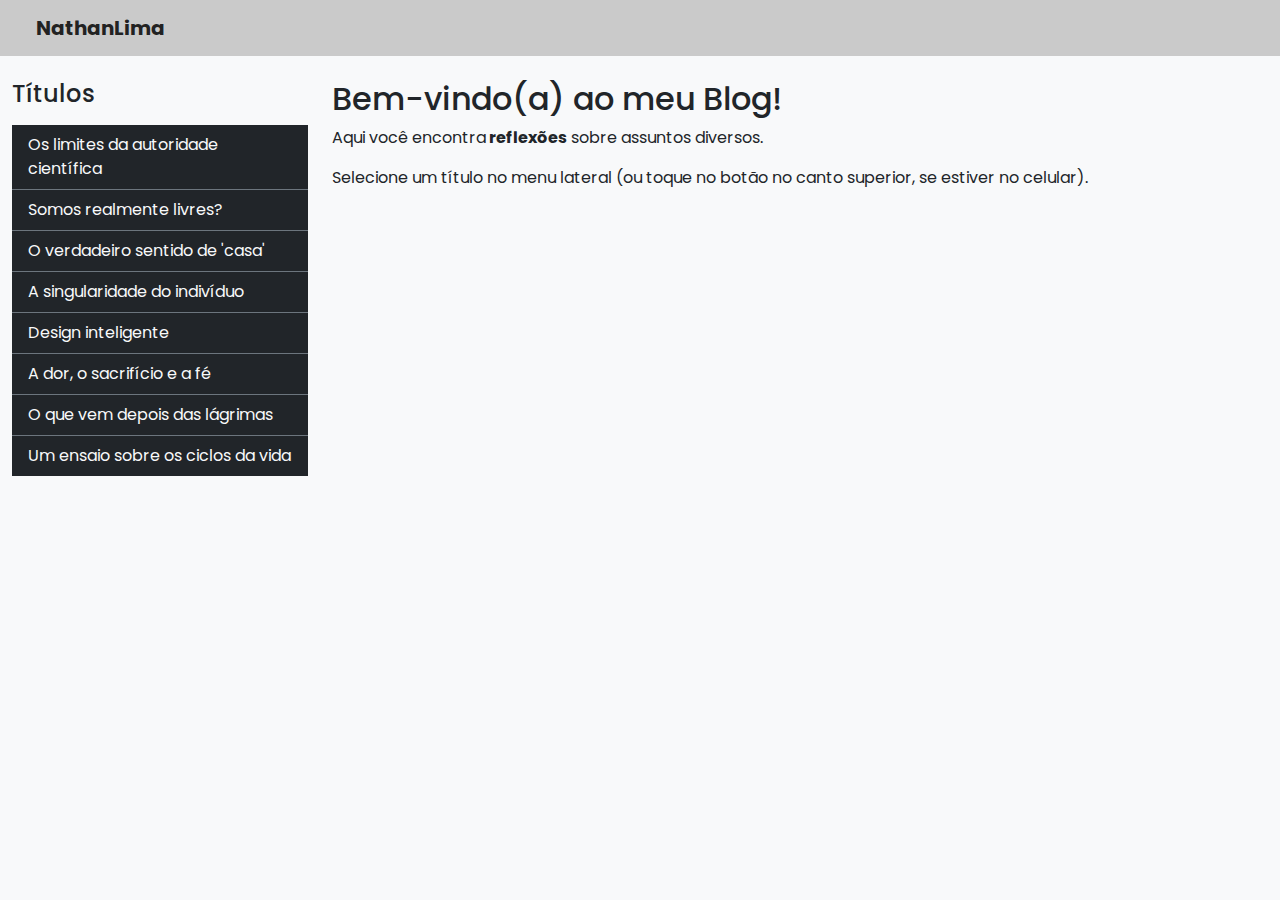
<file: Blog/index.html>
<!DOCTYPE html>
<html lang="pt-br">
<head>
  <meta charset="UTF-8" />
  <meta name="viewport" content="width=device-width, initial-scale=1" />
  <title>Blog Nathan Lima</title>
  <link href="https://cdn.jsdelivr.net/npm/bootstrap@5.3.2/dist/css/bootstrap.min.css" rel="stylesheet" />
  <link rel="stylesheet" href="recursos/style.css" />
</head>
<body class="bg-dark text-light">

  <!-- Navbar -->
  <nav class="navbar navbar-dark bg-black px-4">
    <div class="container-fluid">
      <a class="navbar-brand" href="#">NathanLima</a>
      <!-- Botão modo claro/escuro -->
      <button id="toggle-theme" class="btn btn-outline-light ms-2 d-md-none" title="Alternar modo claro/escuro">
        <span id="theme-icon" class="bi bi-sun"></span>
      </button>
      <!-- Botão offcanvas (mobile) -->
      <button class="navbar-toggler d-md-none" type="button" data-bs-toggle="offcanvas" data-bs-target="#offcanvasMenu">
        <span class="navbar-toggler-icon"></span>
      </button>
    </div>
  </nav>

  <!-- Offcanvas Menu (Mobile) -->
  <div class="offcanvas offcanvas-start bg-dark text-light" tabindex="-1" id="offcanvasMenu">
    <div class="offcanvas-header">
      <h5 class="offcanvas-title">Títulos</h5>
      <button type="button" class="btn-close btn-close-white" data-bs-dismiss="offcanvas"></button>
    </div>
    <div class="offcanvas-body">
      <ul class="list-group list-group-flush">
        <li class="list-group-item bg-dark text-light border-secondary">
          <a href="#" onclick="carregarArtigo('limites')" data-bs-dismiss="offcanvas" class="text-decoration-none text-light">Os limites da autoridade científica</a>
        </li>
        <li class="list-group-item bg-dark text-light border-secondary">
          <a href="#" onclick="carregarArtigo('livre')" data-bs-dismiss="offcanvas" class="text-decoration-none text-light">Somos realmente livres?</a>
        </li>
        <li class="list-group-item bg-dark text-light border-secondary">
          <a href="#" onclick="carregarArtigo('casa')" data-bs-dismiss="offcanvas" class="text-decoration-none text-light">O verdadeiro sentido de 'casa'</a>
        </li>
        <li class="list-group-item bg-dark text-light border-secondary">
          <a href="#" onclick="carregarArtigo('singularidade')" data-bs-dismiss="offcanvas" class="text-decoration-none text-light">A singularidade do indivíduo</a>
        </li>
        <li class="list-group-item bg-dark text-light border-secondary">
          <a href="#" onclick="carregarArtigo('design')" data-bs-dismiss="offcanvas" class="text-decoration-none text-light">Design inteligente</a>
        </li>
        <li class="list-group-item bg-dark text-light border-secondary">
          <a href="#" onclick="carregarArtigo('sustentabilidade')" data-bs-dismiss="offcanvas" class="text-decoration-none text-light">A dor, o sacrifício e a fé</a>
        </li>
        <li class="list-group-item bg-dark text-light border-secondary">
          <a href="#" onclick="carregarArtigo('lagrimas')" data-bs-dismiss="offcanvas" class="text-decoration-none text-light">O que vem depois das lágrimas</a>
        </li>
        <li class="list-group-item bg-dark text-light border-secondary">
          <a href="#" onclick="carregarArtigo('ciclos')" data-bs-dismiss="offcanvas" class="text-decoration-none text-light">Um ensaio sobre os ciclos da vida</a>
        </li>
      </ul>
    </div>
  </div>

  <!-- Conteúdo da página -->
  <div class="container-fluid">
    <div class="row mt-4">
      
      <!-- Menu lateral (somente desktop) -->
      <aside class="col-md-3 d-none d-md-block mb-4">
        <h4 class="mb-3">Títulos</h4>
        <ul class="list-group list-group-flush">
          <li class="list-group-item bg-dark text-light border-secondary">
            <a href="#" onclick="carregarArtigo('limites')" class="text-decoration-none text-light">Os limites da autoridade científica</a>
          </li>
          <li class="list-group-item bg-dark text-light border-secondary">
            <a href="#" onclick="carregarArtigo('livre')" class="text-decoration-none text-light">Somos realmente livres?</a>
          </li>
          <li class="list-group-item bg-dark text-light border-secondary">
            <a href="#" onclick="carregarArtigo('casa')" class="text-decoration-none text-light">O verdadeiro sentido de 'casa'</a>
          </li>
          <li class="list-group-item bg-dark text-light border-secondary">
            <a href="#" onclick="carregarArtigo('singularidade')" class="text-decoration-none text-light">A singularidade do indivíduo</a>
          </li>
          <li class="list-group-item bg-dark text-light border-secondary">
            <a href="#" onclick="carregarArtigo('design')" class="text-decoration-none text-light">Design inteligente</a>
          </li>
          <li class="list-group-item bg-dark text-light border-secondary">
            <a href="#" onclick="carregarArtigo('sustentabilidade')" class="text-decoration-none text-light">A dor, o sacrifício e a fé</a>
          </li>
          <li class="list-group-item bg-dark text-light border-secondary">
            <a href="#" onclick="carregarArtigo('lagrimas')" class="text-decoration-none text-light">O que vem depois das lágrimas</a>
          </li>
          <li class="list-group-item bg-dark text-light border-secondary">
            <a href="#" onclick="carregarArtigo('ciclos')" class="text-decoration-none text-light">Um ensaio sobre os ciclos da vida</a>
          </li>
        </ul>
      </aside>

      <!-- Área de conteúdo principal -->
      <main class="col-md-9" id="conteudo-artigo">
        <h2>Bem-vindo(a) ao meu Blog!</h2>
        <p>Aqui você encontra<strong> reflexões</strong> sobre assuntos diversos.</p>
        <p>Selecione um título no menu lateral (ou toque no botão no canto superior, se estiver no celular).</p>
      </main>
    </div>
  </div>

  <!-- Bootstrap JS -->
  <script src="https://cdn.jsdelivr.net/npm/bootstrap@5.3.2/dist/js/bootstrap.bundle.min.js"></script>
  <!-- <link rel="stylesheet" href="https://cdn.jsdelivr.net/npm/bootstrap-icons@1.11.3/font/bootstrap-icons.css"> -->

  <!-- Script de carregamento de artigos -->
  <script>
    function setTheme(isDark) {
      const body = document.body;
      if (isDark) {
        body.classList.add('bg-dark', 'text-light');
        body.classList.remove('bg-light', 'text-dark');
        document.getElementById('theme-icon').className = 'bi bi-sun';
      } else {
        body.classList.add('bg-light', 'text-dark');
        body.classList.remove('bg-dark', 'text-light');
        document.getElementById('theme-icon').className = 'bi bi-moon';
      }
      localStorage.setItem('theme', isDark ? 'dark' : 'light');
    }

    // Detecta preferência inicial
    (function() {
      const savedTheme = localStorage.getItem('theme');
      const prefersDark = window.matchMedia('(prefers-color-scheme: dark)').matches;
      setTheme(savedTheme === 'dark' || (!savedTheme && prefersDark));
    })();

    document.getElementById('toggle-theme').addEventListener('click', function() {
      const isDark = document.body.classList.contains('bg-dark');
      setTheme(!isDark);
    });

    document.addEventListener('contextmenu', function(e) {
      e.preventDefault();
    });
    document.onselectstart = function() { return false; };
    document.addEventListener('keydown', function(e) {
    // Bloqueia Print Screen (código 44 em alguns navegadores)
    if (e.key === 'PrintScreen' || e.keyCode === 44) {
        e.preventDefault();
        alert('Capturas de tela não são permitidas!');
    }
    });
    function carregarArtigo(artigoId) {
    const artigos = {
    limites:`
    <div class="artigo-conteudo">
      <h2>Pode a ciência encerrar um debate sobre o livre-arbítrio? Um ensaio sobre os limites da autoridade científica</h2>
      <p class="text-secondary">Publicado em 17/05/2025 por Nathan Lima</p>
      <img src="imagens/limites.png" alt="Limites da ciência" class="artigo-imagem"/>
      <p>Ainda sobre o neurocientista Robert Sapolsky, me chamou a atenção uma afirmação que merece mais uma reflexão. Segundo ele, o ônus da prova sobre a existência do livre-arbítrio recai sobre aqueles que acreditam nele. Para Sapolsky, não se pode sequer falar em liberdade de escolha sem antes apresentar evidências biológicas que a sustentem. Trata-se de um ponto de vista ousado — e, ao meu ver, limitado.</p>
      <p>Sapolsky é uma autoridade reconhecida na biologia do comportamento. Sua obra traz contribuições valiosas para a compreensão de como o cérebro e o ambiente moldam decisões humanas. No entanto, cabe perguntar: será que ele tem autoridade para redefinir o conceito de liberdade a partir de uma única perspectiva, a científica-biológica?</p>
      <p>A liberdade é um conceito multidimensional. Ela se expressa na filosofia, na teologia, no direito, na ética e na experiência cotidiana. Reduzi-la a impulsos elétricos, redes neurais ou desequilíbrios hormonais é um reducionismo perigoso, pois exclui outras formas legítimas de conhecimento.</p>
      <p>Quando Sapolsky exige que se prove cientificamente o livre-arbítrio antes de considerá-lo real, ele comete um erro metodológico: a ciência empírica, por natureza, não está equipada para lidar com aspectos subjetivos e existenciais da vida humana. Ela pode medir impulsos cerebrais, mas não pode medir a consciência do bem e do mal, a experiência de arrependimento, ou o peso moral de uma decisão. O próprio amor, a culpa ou o senso de justiça escapam da régua e da lupa científica — e nem por isso os negamos.</p>
      <p>Essa postura revela algo maior: um tipo de <strong>cientificismo</strong> — a crença de que somente a ciência pode produzir conhecimento válido. Mas isso é, por si só, uma crença, e não uma conclusão científica. Como advertiu o filósofo Karl Popper, a ciência que se fecha à filosofia se transforma em dogma. Thomas Nagel, outro pensador influente, afirma que o ser humano não pode ser plenamente compreendido "de fora", como um objeto qualquer, pois há uma realidade “de dentro” — a consciência — que só pode ser vivida.</p>
      <p>Ao dizer que não acredita no livre-arbítrio porque ninguém provou biologicamente sua existência, Sapolsky inverte a lógica: ele assume que o homem é um robô biológico até que se prove o contrário. Mas será que não é mais razoável partir daquilo que todos experimentamos diariamente — a liberdade de escolha — e então investigar os fatores que a limitam ou influenciam, sem negá-la de saída?</p>
      <p>Do ponto de vista da fé cristã, como já expressei em outra reflexão, a liberdade é pressuposto para o relacionamento entre Deus e o ser humano. Desde o Éden, a narrativa bíblica pressupõe escolhas, consequências, responsabilidade e redenção. O bem e o mal são reais, e a resposta humana a eles também é.</p>
      <p>Sapolsky pode nos ajudar a entender como tomamos decisões, mas não tem autoridade para dizer por que escolhemos — ou se essas escolhas são reais. Isso pertence a um campo que a ciência, sozinha, não pode sondar. A liberdade humana, não cabe em um tubo de ensaio.</p>

    </div>
    `,
    livre: `
    <div class="artigo-conteudo">
        <h2>Somos realmente livres? Uma reflexão sobre o livre-arbítrio</h2>
        <p class="text-secondary">Publicado em 25/04/2025 por Nathan Lima</p>
        <img src="imagens/escolha.png" alt="Livre-arbítrio" class="artigo-imagem" />
        <p>Recentemente, assisti a uma matéria da BBC News sobre o pensamento de Robert Sapolsky, neurocientista de Stanford, que defende a ideia de que o livre-arbítrio é uma ilusão. Para ele, todas as nossas decisões decorrem de uma cadeia de causas biológicas e ambientais, que nos empurram inevitavelmente para certas ações. Em outras palavras, não somos realmente livres — apenas reagimos ao que já está determinado pela nossa genética, experiências e contexto.</p>
        <p>Ainda que eu reconheça a autoridade de Sapolsky no campo das neurociências, essa conclusão me parece incompleta. A concepção de que somos apenas marionetes das circunstâncias desconsidera uma dimensão essencial do ser humano: a responsabilidade moral. Segundo essa linha de pensamento, não haveria espaço para a liberdade real nem para a culpa ou o mérito, já que tudo o que fazemos seria apenas resultado de forças que fogem ao nosso controle.</p>
        <p>A Bíblia, no entanto, apresenta outra realidade.</p>
        <p>Ao longo de toda a Escritura, o ser humano é tratado como um ser moral, dotado de consciência e responsabilidade diante de suas escolhas. Desde o Éden, quando Deus coloca diante de Adão e Eva a possibilidade de obedecer ou desobedecer, percebemos que a liberdade é parte integrante da criação.</p>
        <p>Textos como Deuteronômio 30:19 — “<i>Hoje invoco os céus e a terra como testemunhas contra vocês de que coloquei diante de vocês a vida e a morte, a bênção e a maldição. Escolham, pois, a vida</i>” — são exemplos claros de que Deus nos convida à escolha. Se não fôssemos livres, que sentido faria esse apelo?</p>
        <p>O mesmo ocorre no Novo Testamento. Jesus frequentemente chama as pessoas ao arrependimento, à fé, à obediência. Ele diz: “<i>Eis que estou à porta e bato; se alguém ouvir a minha voz e abrir a porta, entrarei</i>” (Apocalipse 3:20). Esse convite pressupõe liberdade. A salvação, segundo o Evangelho, é oferecida a todos, mas aceita por quem responde ao chamado de Deus com o coração aberto.</p>
        <p>Negar o livre-arbítrio levanta questões éticas profundas. Em sociedades onde a criminalidade é quase inexistente, ainda há leis, prisões e julgamentos. Isso porque se entende que as pessoas são responsáveis por suas ações. Mesmo quando alguém tem a oportunidade de fazer o bem ou o mal, como por exemplo, no caso onde alguém pode escolher usar uma faca para cortar pão ou ferir alguém, espera-se que sua consciência o guie à melhor decisão.</p>
        <p>Claro, há situações em que a saúde mental compromete a liberdade, como no caso de pessoas com transtornos graves. Mas são exceções à regra. A Bíblia também reconhece nossa inclinação para o mal, como afirma o apóstolo Paulo em Romanos 7:18-21, ao falar sobre fazer o mal que não quer. Contudo, isso não elimina a responsabilidade, apenas revela o conflito interno que habita em nós, fruto da natureza pecaminosa herdada após a queda no Éden.</p>
        <p>Embora a base deste texto seja a cosmovisão bíblica, vale lembrar que a filosofia também se debruçou sobre o tema da liberdade. Tomás de Aquino, por exemplo, afirmou que a vontade humana é livre porque está unida à razão. Segundo ele, escolhemos o bem que a razão reconhece como tal. Não somos completamente livres de influências, mas somos suficientemente livres para sermos moralmente responsáveis.</p>
        <p>Essa visão filosófica dialoga bem com a teologia cristã: há condicionantes, há tentações, mas também há liberdade para resistir ou ceder. A graça de Deus não anula nossa vontade, mas a restaura, capacitando-nos a escolher o bem.</p>
        <p>Peter Tse - Neurocienteista cognitivo e autor de <i>The Neural Basis of Free Will</i>, argumenta que o cérebro é sim capaz de reconfigurar suas conexões em resposta a experiências, o que daria margem a uma forma de livre-agência, mesmo dentro de um sistema biológico. Tse defende portanto, um modelo de <strong>livre-arbítio compatível com a neurociência</strong>, sem cair em determinismo rígido.</p>
        <p>Reduzir o ser humano a um conjunto de reações químicas e memórias condicionadas é ignorar aquilo que nos torna humanos de fato: a capacidade de decidir, amar, errar, perdoar, mudar de caminho. A Bíblia é clara ao mostrar que Deus nos trata como agentes morais livres, oferecendo Sua graça, mas esperando nossa resposta.</p>
        <p>Negar o livre-arbítrio é esvaziar a justiça, a ética e o amor verdadeiro — pois estes só existem onde há liberdade. Sim, somos influenciados por muitos fatores. Mas não somos reféns deles. Ainda podemos escolher. Ainda podemos dizer “sim” ou “não”. E é essa liberdade que torna real tanto a justiça quanto a graça.</p>
    </div>
    `,
    casa: `
    <div class="artigo-conteudo">
        <h2>O verdadeiro sentido de 'casa': Onde o coração encontra refúgio</h2>
        <p class="text-secondary">Publicado em 20/04/2025 por Nathan Lima</p>
        <img src="imagens/casa.jpg" alt="O sentido de 'casa'" class="artigo-imagem" />
        <p>Uma reflexão sobre a canção My Home de Louis Island - <a href="https://youtu.be/QUpPk36PzzY" class="musica">Ouça aqui</a></p>
        <p>A canção propõe uma desconstrução do que entendemos por “lar”. Mais do que um espaço físico, ela revela um anseio por um refúgio inabalável. Nesta reflexão, acompanharemos como a letra nos conduz a reconhecer Deus como nossa verdadeira morada e sustentação.</p>
        <p>“<i>Esse lugar é muitas coisas, mas eu não posso chama-lo de minha casa.</i>” Nesse verso inaugural, percebe-se que nenhum edifício, por mais imponente ou acolhedor que pareça, supre a necessidade humana de segurança interior. As ruas, as luzes, os rostos: tudo pode impressionar os sentidos, mas não basta para abrigar a alma aflita.</p>
        <p>Ao desvincular-se do apego a um endereço específico, abre-se um caminho para experienciar uma liberdade mais profunda. Mesmo sem referências fixas, descobre-se que não é o cenário ao redor que garante paz, mas a certeza de uma presença firme. Essa experiência sutil — de perceber que “<strong>tudo fica bem com a companhia certa</strong>” — prepara o coração para reconhecer a única companhia inabalável: <strong>Deus</strong>.</p>
        <p>O refrão declara esse reconhecimento: “<i>Tú és meu abrigo quando toda a minha esperança se foi.</i>” Aqui, Deus não é apenas um ponto no espaço, mas um espaço em nós — uma fortaleza contra o desespero. Na bíblia, Ele é descrito como o lugar secreto (Salmo 91), à sombra do Onipotente, onde encontramos descanso e segurança. A dependência expressa no verso revela uma verdade essencial: <strong>sem esse refúgio, a esperança se esvai</strong>.</p>
        <p>A letra não caminha para a autossuficiência, mas para o reconhecimento da nossa fragilidade: “<i>Devo ter dito algumas coisas que magoaram a Ti, Mas Tu continuas sendo o único que me levanta.</i>” Essa dinâmica de falha e restauração aponta para uma dependência contínua. Cada manhã, precisamos desse reencontro com o abrigo divino, da mesma forma que respiramos a cada instante. Kierkegaard declarou que, a fé é um movimento diário de entrega — não um ponto de chegada, mas um caminhar constante em direção ao abraço que nos sustenta.</p>
        <p>Heidegger nos lembra que o ser humano é, por essência, um “<strong>ser-no-mundo</strong>”, sempre lançado em uma determinada situação. Não cabe, porém, à mera situação confirmar nossa existência: é na relação autêntica — aqui traduzida como comunhão com Deus — que encontramos sentido e lar.</p>
        <p>A canção nos instiga a redescobrir o que realmente significa ter um lar. Ao perceber que “<i>Deus é meu lar, meu tudo, meu coração</i>”, somos desafiados a realocar nossa confiança: deixar de buscar segurança no transiente e finito, para abrigar-nos no <strong>eterno</strong>. Que este reconhecimento transforme nossa forma de viver, lembrando-nos diariamente que, onde quer que estejamos, a presença divina é o verdadeiro refúgio.</p>
    </div>
    `,
    singularidade: `
    <div class="artigo-conteudo">
        <h2>A singularidade do indivíduo na perspectiva teológica: Uma resposta ao pessimismo metafísico</h2>
        <p class="text-secondary">Publicado em 06/04/2025 por Nathan Lima</p>
        <img src="imagens/singularidade.png" alt="A singularidade do individuo" class="artigo-imagem" />
        <p>Em contraste com as abordagens pessimistas da existência - como a proposta por Schopenhauer, que vê o indivíduo como mera manifestação efêmera de uma vontade cega e impessoal - a teologia cristã oferece uma visão radicalmente distinta: a de que cada ser humano possui um valor intrínseco, fundado na relação pessoal com o Criador.</p>
        <p>Desde os primórdios da revelação bíblica, o ser humano é descrito como criado <i>imago Dei</i> - à imagem e semelhança de Deus (Gêneses 1:27). Este conceito não se refere a traços físicos, mas à capacidade racional, volitiva e relacional do homem, que o distingue do restante da criação. Essa dignidade não é apenas funcional ou moral; é ontológica. O ser humano é, por sua própria constituição, portador de um selo divino.</p>
        <p>Tomás de Aquino, ao refletir sobre a dignidade da alma humana, afirma que "a imagem de Deus está primariamente na mente" (<i>Suma Teológica, I, q. 93</i>). Para ele, a racionalidade, a liberdade e a capacidade de amar conferem ao indivíduo uma nobreza que excede toda a ordem natural. O homem não é um acidente cósmico, mas uma criatura intencionalmente criada e ordenada para o bem supremo: Deus mesmo.</p>
        <p>Essa visão é ainda mais aprofundada pela ideia da <i>providência divina</i>. Deus não apenas cria, mas sustenta e governa todas as coisas com sabedoria e amor. Cada indivíduo, mesmo em meio ao sofrimento ou ao erro, é mantido nas mãos de um Deus que vê e se importa. As promessas de perdão, de reconciliação e de um destino final de comunhão eterna são expressões supremas de cuidado pessoal.</p>
        <p>Na teologia cristã, o auge dessa atenção divina se revela na encarnação: Deus se faz homem em Jesus Cristo, não por necessidade, mas por amor. Ele assume a condição humana não de forma genérica, mas pessoal — vivendo, sofrendo e morrendo por indivíduos concretos. Isso não apenas confirma o valor de cada ser humano, mas o exalta.</p>
        <p>Portanto, ao contrário do diagnóstico de que o indivíduo é metafisicamente irrelevante, a verdade bíblica afirma que <strong>cada pessoa é eternamente significativa</strong>. O ser humano não é um fragmento perdido em um universo impessoal, mas um ser amado, conhecido e chamado pelo nome (Isaías 43:1). Essa realidade não anula o sofrimento, mas o transfigura: mesmo a dor pode ser lugar de encontro com o mistério divino.</p>
        <p>A afirmação de que "cada indivíduo é especial para Deus" não é mero consolo psicológico, mas uma proposição metafísica profundamente enraizada na filosofia cristã. Diante disso, a vida humana, mesmo na fragilidade, se reveste de uma dignidade que nenhuma adversidade ou abstração filosófica pode apagar.</p>
        </div>
    `,
    design: `
    <div class="artigo-conteudo">
        <h2>Design inteligente: Uma reflexão racional e de fé</h2>
        <p class="text-secondary">Publicado em 23/03/2025 por Nathan Lima</p>
        <img src="imagens/desing.jpeg" alt="Design inteligente" class="artigo-imagem" />
        <p>Sou programador, alguém que observa o mundo com olhar técnico, lógico, mas também sensível à dimensão espiritual da existência. E é a partir dessa visão equilibrada que compartilho uma convicção pessoal: acredito na existência de um Design Inteligente, resultado de uma mente — brilhante, para dizer o mínimo.</p>
        <p>Essa crença não se baseia em tradição ou fé cega, mas em uma análise racional das numerosas variáveis que tornam nosso planeta habitável. A distância exata da Terra em relação ao Sol, a composição ideal da atmosfera, a presença de água em abundância, a estabilidade da gravidade, o campo magnético que nos protege da radiação solar... tudo isso sugere não uma obra do acaso, mas sim um sistema deliberadamente ajustado para a vida.</p>
        <p>A ciência estima que nosso planeta tenha bilhões de anos, mas mesmo com tanto tempo, é absolutamente improvável que a vida tenha surgido espontaneamente, a partir de uma combinação aleatória de moléculas em uma "sopa primordial". Estamos falando de estruturas complexas como o DNA, com instruções precisas, replicação, reparo e resposta ao ambiente. Isso exige mais do que tempo: exige direção.</p>
        <p>Na minha perspectiva, a chance de essas moléculas terem se organizado por acaso é tão improvável quanto jogar um dado com milhares de lados e ele cair exatamente na única face correta. É como um jogo onde só há uma chance, e um resultado extremamente específico. O tempo, por si só, não explica tamanha complexidade.</p>
        <p>Entendo e respeito o papel da ciência em buscar o <strong>como</strong> da origem da vida — e acredito que ela tem feito grandes avanços nesse sentido. No entanto, também acredito que essa mesma ciência, ao revelar as engrenagens detalhadas da vida e do universo, nos convida a pensar no <strong>por quê</strong>. E é aí que entra o que chamamos de Design Inteligente — uma assinatura de propósito, uma marca de intenção por trás de tudo.</p>
        <p>Para mim, fé e razão não são opostos, mas aliados. A lógica que aplico na programação, nos sistemas e na estrutura dos algoritmos, encontro também — em escala infinitamente maior — na estrutura do universo e da vida. Essa ordem, essa beleza, esse equilíbrio... tudo aponta para um Criador. Uma mente que projetou, sustentou e organizou tudo o que existe.</p>
        </div>
    `,
    sustentabilidade: `
    <div class="artigo-conteudo">
      <h2>A dor, o sacrifício e a fé: Uma reflexão sobre Will Traynor</h2>
      <p class="text-secondary">Publicado em 08/03/2025 por Nathan Lima</p>
      <img src="imagens/will.jpeg" alt="Uma reflexão sobre Will Traynor" class="artigo-imagem" />
        <p>Ao ler Como Eu Era Antes de Você, é impossível não se sentir tocado pela complexidade de Will Traynor — um personagem marcado profundamente pela dor física, pela perda da autonomia e pelas cicatrizes emocionais que o acidente lhe impôs. No entanto, embora eu compreenda a magnitude do sofrimento de Will, acredito que sua decisão de não continuar vivendo levanta questões importantes sobre como lidamos com a dor, o sacrifício e o sentido da vida.</p>
        <p>Will era um homem livre, intenso e apaixonado pelas experiências que a vida podia oferecer. Ele amava viajar, se aventurar e viver no limite. Depois do acidente, sua vida deu uma guinada radical, e é compreensível que, diante da nova realidade, ele tenha sentido que perdeu tudo o que fazia dele “ele mesmo”. Mas será que a vida se resume apenas ao que podemos fazer com o corpo? Será que, ao perdermos parte da nossa autonomia, deixamos também de ter valor?</p>
        <p>Acredito que a vida é feita de limites. Vivemos em um corpo frágil, em um mundo instável e cercado por desafios. <strong>A dor — seja ela física ou emocional — nos acompanha em muitos momentos, e viver é, sim, um ato de sacrifício constante</strong>. Um pai ou uma mãe que se levanta no meio da madrugada para cuidar do filho doente não coloca o cansaço acima do amor. Assim como alguém que enfrenta uma doença difícil luta diariamente por motivos maiores do que a própria dor. Isso não invalida o sofrimento de Will, mas me faz pensar:<strong> e se ele tivesse descoberto que ainda podia amar, ser amado e contribuir, mesmo em sua condição?</strong></p>
        <p>Acredito que sim, ele tinha uma personalidade forte, pulso firme e ideias muito claras — talvez até inflexíveis. A decisão dele foi pensada, não foi impulsiva. E, por isso mesmo, talvez uma mudança verdadeira exigisse algo mais profundo. Algo que não estivesse ligado à razão, mas ao espírito.</p>
        <p>Falo aqui da <strong>fé</strong> — e não necessariamente da religiosidade formal, mas de uma espiritualidade que nos ajuda a enxergar sentido mesmo na dor. Não fica claro no livro se Will teve algum contato com a fé, mas penso que, se tivesse, <strong>ele poderia ter começado a reconstruir sua identidade por outro caminho</strong>. A fé me ensinou que somos mais do que aquilo que o corpo pode fazer. Que a vida não termina na limitação, mas encontra novos significados nela. E que há esperança — inclusive além dessa vida.</p>
        <p><strong>Apocalipse 21:4 diz que Deus enxugará dos olhos toda lágrima, e um dia não haverá mais dor</strong>. Essa promessa me move. Pensar que tudo o que vivemos aqui é apenas uma parte de algo maior me ajuda a valorizar a vida em todas as suas formas, mesmo que imperfeita, mesmo que limitada. E penso que, se Will tivesse essa esperança, talvez ele tivesse conseguido ressignificar sua dor.</p>
        <p>Talvez ele nunca fosse o mesmo de antes — mas será que alguém precisa continuar sendo o mesmo para viver com dignidade e propósito?</p>
    
    </div>`,
    lagrimas: `
    <div class="artigo-conteudo">
      <h2>O que vem depois das lágrimas</h2>
      <p class="text-secondary">Publicado em 21/02/2025 por Nathan Lima</p>
      <img src="imagens/lagrimas.jpeg" alt="O que vem depois das lágrimas" class="artigo-imagem" />
        <p>Não faz muito tempo, me deparei com esta obra no museu. Com um traço leve e simples, o autor nos inspira a mergulhar em uma das verdades mais profundas da existência: <strong>as lágrimas não são o fim — elas são o começo de algo novo.</strong></p>
        <p>Na obra de Ryan Rabelo, intitulada "O que vem depois das lágrimas", uma nuvem paira sobre a terra, onde pequenas plantas brotaram. Algumas aparentam estar doentes, enquanto uma cresce firme e forte — sinal de que foi tocada pela água que cai do céu, que, na obra, é comparada às lágrimas humanas.</p>
        <p>Os textos simples e escritos à mão nos convidam à contemplação:</p>
        <p>"<strong>Essa água é como lágrimas nos olhos dos homens.</strong>" "<strong>Os homens esquecem as armas quando aprendem a chorar.</strong>"</p>
        <p>Há, nessas pequenas frases, uma chave de transformação. A lágrima, símbolo de fragilidade, torna-se aqui um instrumento de paz. O homem que chora é aquele que reconhece sua própria humanidade e, ao fazer isso, desarma-se. A dor sentida com verdade é capaz de derrubar muros e desatar nós.</p>
        <p>Essa reflexão me leva a pensar também sobre as palavras de Jesus, em João 12:24: "<strong>Em verdade, em verdade vos digo: se o grão de trigo, caindo na terra, não morrer, fica ele só; mas, se morrer, produz muito fruto.</strong>"</p>
        <p>O choro pode ocorrer pela entrega do grão, ou até mesmo pelo fato de permitirmos que algo em nós morra — o orgulho, o ego, a dureza — para que algo maior nasça. A lágrima, portanto, é um regador de sementes. É o prenúncio da vida que renasce no interior de cada um.</p>
        <p>Quando deixamos cair nossas lágrimas, não estamos apenas desabando. Estamos semeando. E Deus, em sua graça, transforma essa água em fonte de crescimento.</p>
        <p><strong>O que vem depois das lágrimas? Vem o broto. Vem a paz. Vem a vida</strong>.</p>

      </div>
    `,
    ciclos: `
    <div class="artigo-conteudo">
      <h2>Um ensaio sobre os ciclos da vida: Entre fins e recomeços</h2>
      <p class="text-secondary">Publicado em 09/02/2025 por Nathan Lima</p>
      <img src="imagens/ciclos.png" alt="Os ciclos da vida" class="artigo-imagem" />
        <p>Texto adaptado para o blog.</p>
        <p>A vida é feita de ciclos. De tempos que começam e tempos que terminam. E embora pareça contraditório, cada fim carrega em si a semente de um novo começo. Essa é uma das lições mais valiosas que podemos aprender ao longo da nossa jornada.</p>
        <p>Há momentos em que nos vemos diante do encerramento de uma etapa. Olhamos para trás e sentimos um misto de emoções — gratidão pelas conquistas, saudade do que foi vivido, mas também uma inquietação diante do desconhecido que nos espera. É um sentimento difícil de explicar, como se estivéssemos entre dois mundos: o que já conhecemos e o que ainda vamos descobrir.</p>
        <p>Na natureza, muitos animais encerram seus ciclos trocando de pele. O processo, por mais doloroso e desconfortável que pareça, é essencial para que cresçam e se tornem mais fortes. Assim também acontece conosco. A cada transição — seja ela marcada por uma mudança de emprego, uma nova fase acadêmica, um relacionamento que termina ou qualquer outra transformação — somos desafiados a deixar algo para trás para que algo novo possa florescer.</p>
        <p>Esses ciclos não são apenas inevitáveis, eles são necessários. O crescimento, quase sempre, exige desconforto. É nos períodos de mudança que nos redescobrimos, que reconhecemos forças que antes não sabíamos ter. É na despedida que aprendemos a valorizar o caminho trilhado e é no recomeço que cultivamos a esperança por dias melhores.</p>
        <p>Vivemos tempos de florescer e tempos de recolhimento. Alguns dias são de conquista, outros de silêncio. Mas todos, absolutamente todos, fazem parte do ciclo que nos molda. Não existe crescimento sem transformação, e não existe transformação sem movimento.</p>
        <p>Por isso, encare os fins com gratidão e os começos com coragem. Permita-se mudar, assim como a natureza muda com as estações. Deixe que cada encerramento seja uma preparação para algo ainda mais belo. O ciclo termina — e ao mesmo tempo, começa.</p>

      </div>
    `
    };

    document.getElementById('conteudo-artigo').innerHTML = artigos[artigoId] || "<p>Artigo não encontrado.</p>";
    }

  </script>

</body>
</html>
</file>
<file: Blog/recursos/style.css>
@import url('https://fonts.googleapis.com/css2?family=Poppins:ital,wght@0,100;0,200;0,300;0,400;0,500;0,600;0,700;0,800;0,900;1,100;1,200;1,300;1,400;1,500;1,600;1,700;1,800;1,900&display=swap');
body {
  font-family: 'Poppins', sans-serif;
  background-color: #121212;
  color: #e0e0e0;
  user-select: none;
  -webkit-user-select: none; /* Chrome, Safari */
  -moz-user-select: none; /* Firefox */
  -ms-user-select: none; /* IE/Edge */
}

body.bg-dark .artigo-conteudo {
  background-color: #222;
  color: #fff;
}
body.bg-light .artigo-conteudo {
  background-color: #cacaca;
  color: #222;
}
body.bg-light .navbar {
  background-color: #cacaca !important;
}
body.bg-light .navbar .navbar-brand,
body.bg-light .navbar .btn-outline-light {
  color: #222 !important;
  border-color: #222 !important;
}
body.bg-light .navbar .btn-outline-light:hover {
  background-color: #222 !important;
  color: #fff !important;
}

a {
  color: #0d6efd;
}

a:hover {
  text-decoration: underline;
}

.navbar-brand, .nav-link {
  font-weight: bold;
}

.list-group-item a {
  display: block;
  width: 100%;
}
/* Estilo do conteúdo do artigo */
.artigo-conteudo {
  padding: 16px;
  margin-top: 16px;
  background-color: #121212;
  border-radius: 12px;
  line-height: 1.8;
  text-align: justify;
  max-width: 900px;
}

/* Tabulação na primeira linha dos parágrafos */
.artigo-conteudo p {
  text-indent: 2em;
  margin-bottom: 1rem;
}

.musica {
  text-decoration: none;
  color: #c99a44;
}

.text-secondary {
  font-size: 0.7rem;
}
/* Imagem do artigo: centralizada e com limite de largura */
.artigo-imagem {
  display: block;
  margin: 16px auto;
  max-width: 400px;
  width: 100%;
  border-radius: 12px;
}
</file>
